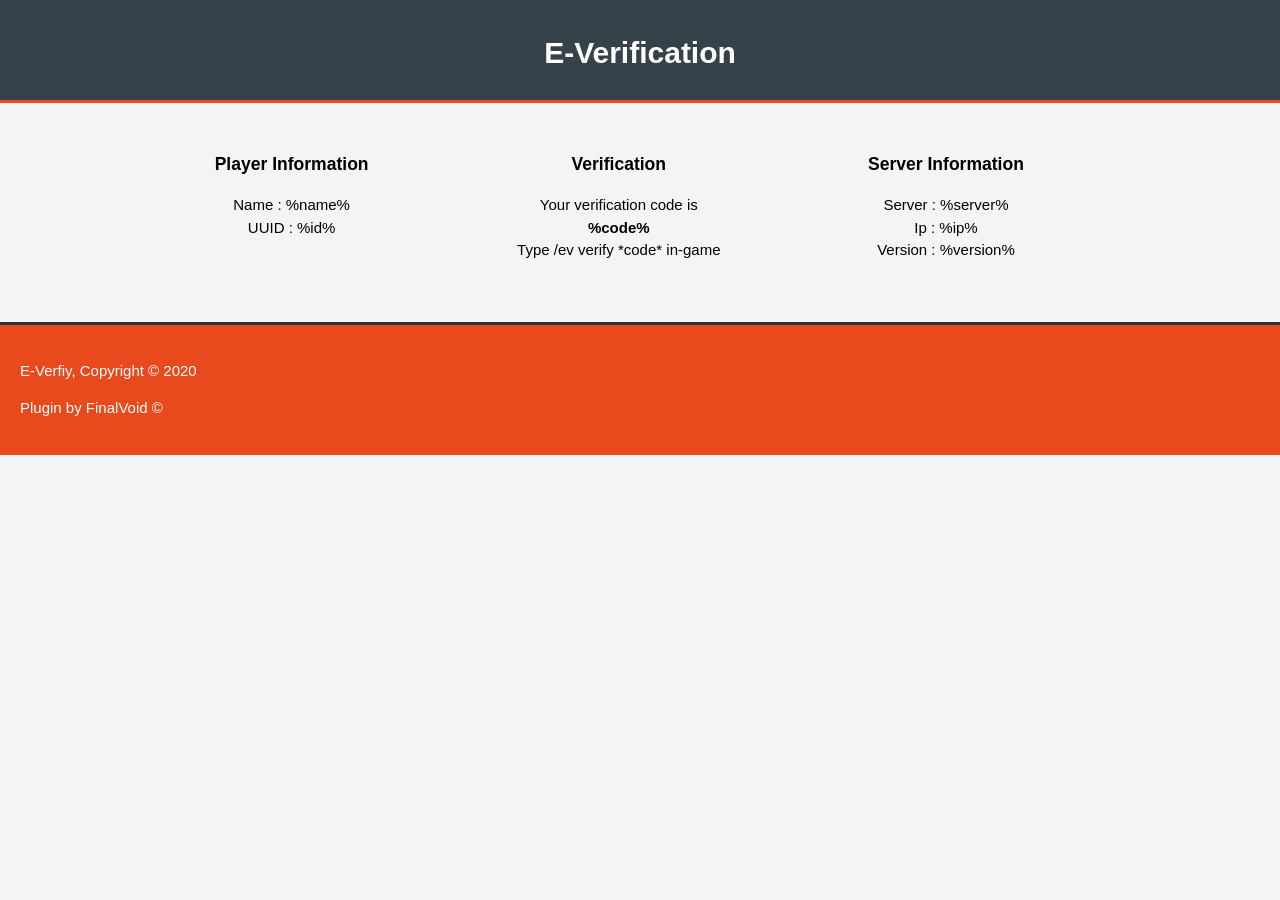
<file: src/net/everify/mail/resources/index.html>
<!DOCTYPE html>

<html>

<head>
    <meta charset="utf-8">
    <meta name="viewport" content="width=device-width">
    <meta name="author" content="Aksyo">

    <link rel="stylesheet" href="style.css">

</head>
<body>

<header>
    <div class="container">
        <div id="branding">
            <h1><span class="highlight">E-Verification</span></h1>
        </div>
    </div>
</header>


<section id="boxes">
    <div class="container">
        <div class="box">
            <h3>Player Information</h3>
            <p>Name : %name%  <br>
                UUID : %id%</p>
        </div>
        <div class="box">
            <h3>Verification</h3>
            <p>Your verification code is <br>
                <b>%code%</b>  </br>
            Type /ev verify *code* in-game </p>
            </p>
        </div>
        <div class="box">
            <h3>Server Information</h3>
            <p>Server : %server% <br>
                Ip : %ip%<br>
                Version : %version%  </p>
        </div>
    </div>
</section>

<footer>
    <p>E-Verfiy, Copyright &copy; 2020</p>
    <p>Plugin by FinalVoid &copy; </p>
</footer>

</body>

</html>
</file>
<file: src/net/everify/mail/resources/style.css>
body{
    font: 15px/1.5 Arial, Helvetica,sans-serif;
    padding:0;
    margin:0;
    background-color:#f4f4f4;
}


.container{
    width:80%;
    margin:auto;
    overflow:hidden;
}

.dark{
    padding:15px;
    background:#35424a;
    color:#ffffff;
    margin-top:10px;
    margin-bottom:10px;
}


header{
    background:#35424a;
    color:#ffffff;
    padding-top:30px;
    min-height:70px;
    border-bottom:#e8491d 3px solid;

}



header #branding{
    text-align: center;
}

header #branding h1{
    margin:-0;
    text-align: center;
}



#boxes{
    margin-top:20px;
}

#boxes .box{
    float:left;
    text-align: center;
    width:30%;
    padding:10px;
}

#boxes .box img{
    width:90px;
}

aside#sidebar{
    float: right;
    width: 30%;
    margin-top: 10px;
}

article#main-col{
    float: left;
    width: 65%;

}

footer{
    padding: 20px;
    margin-top: 35px;
    color: #ffffff;
    background-color: #e8491d;
    text-align: left;
    border-top:#2F3238 3px solid;


}
</file>
